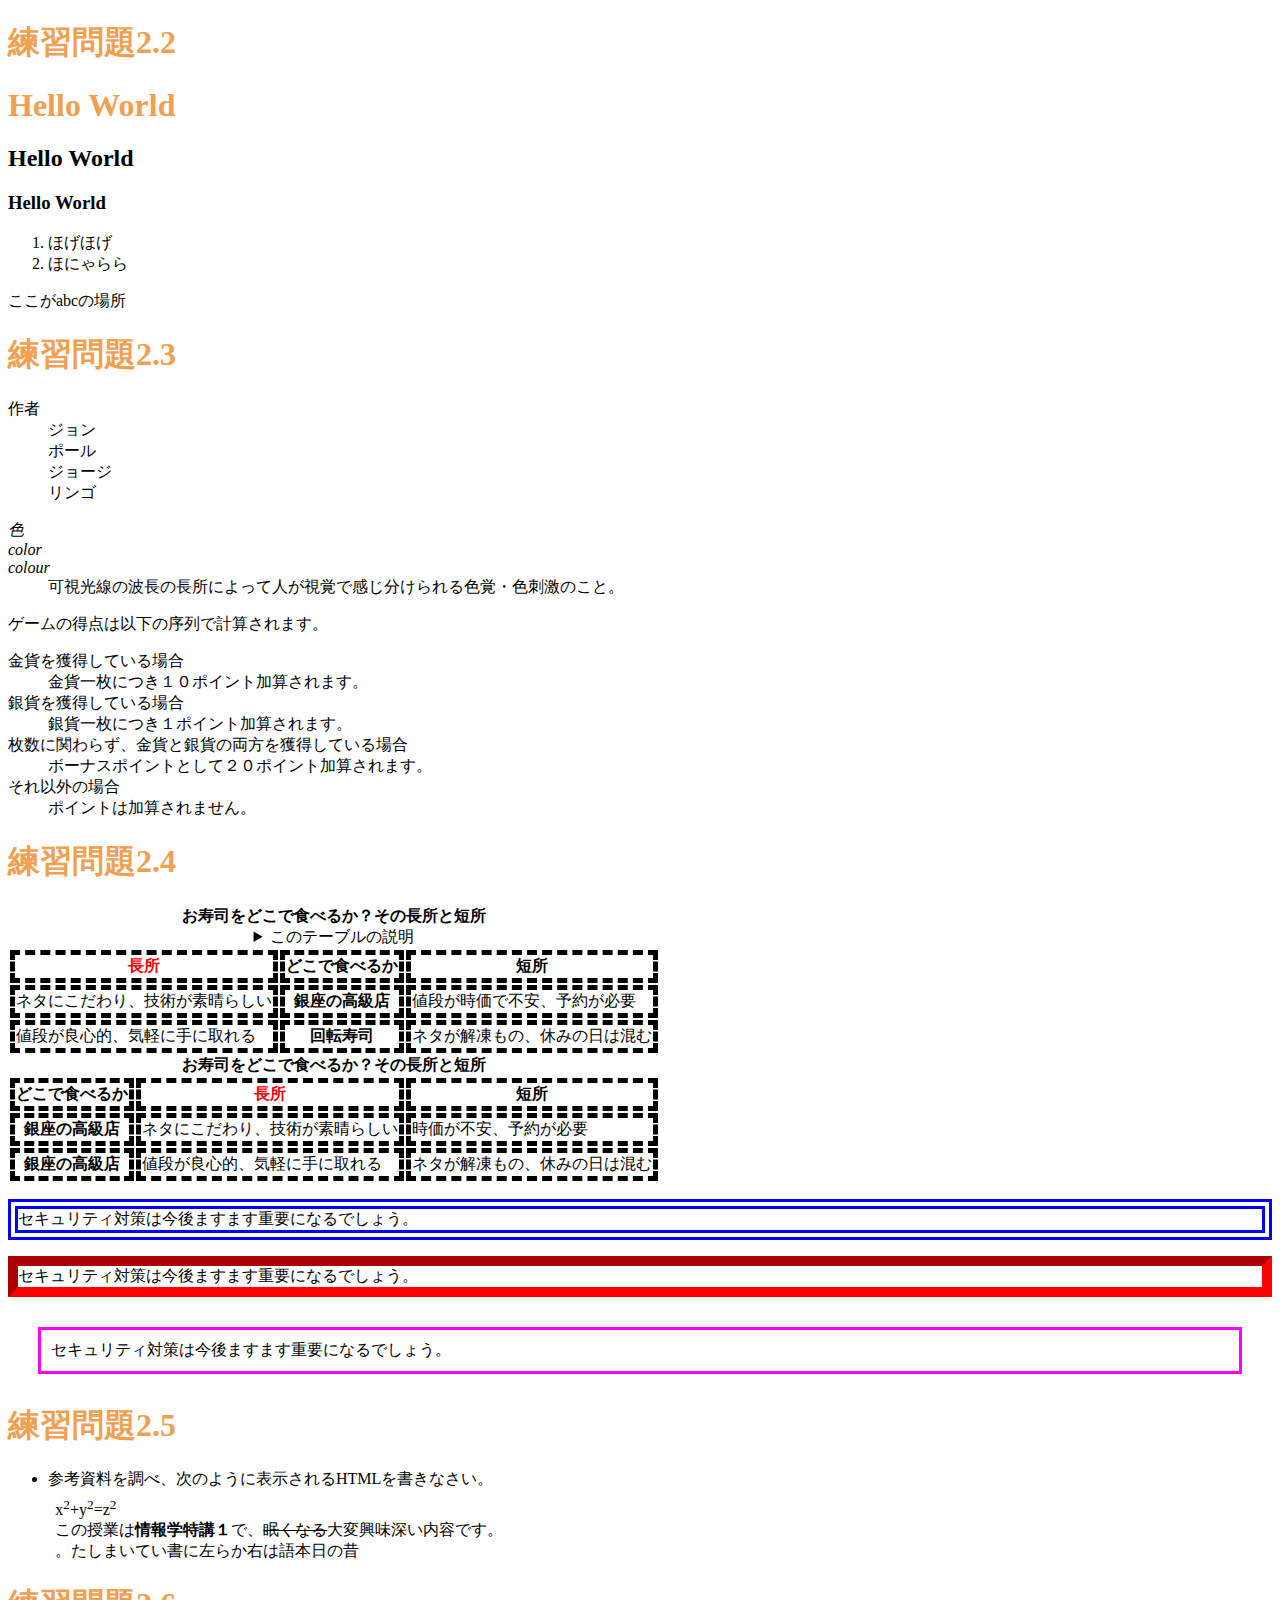
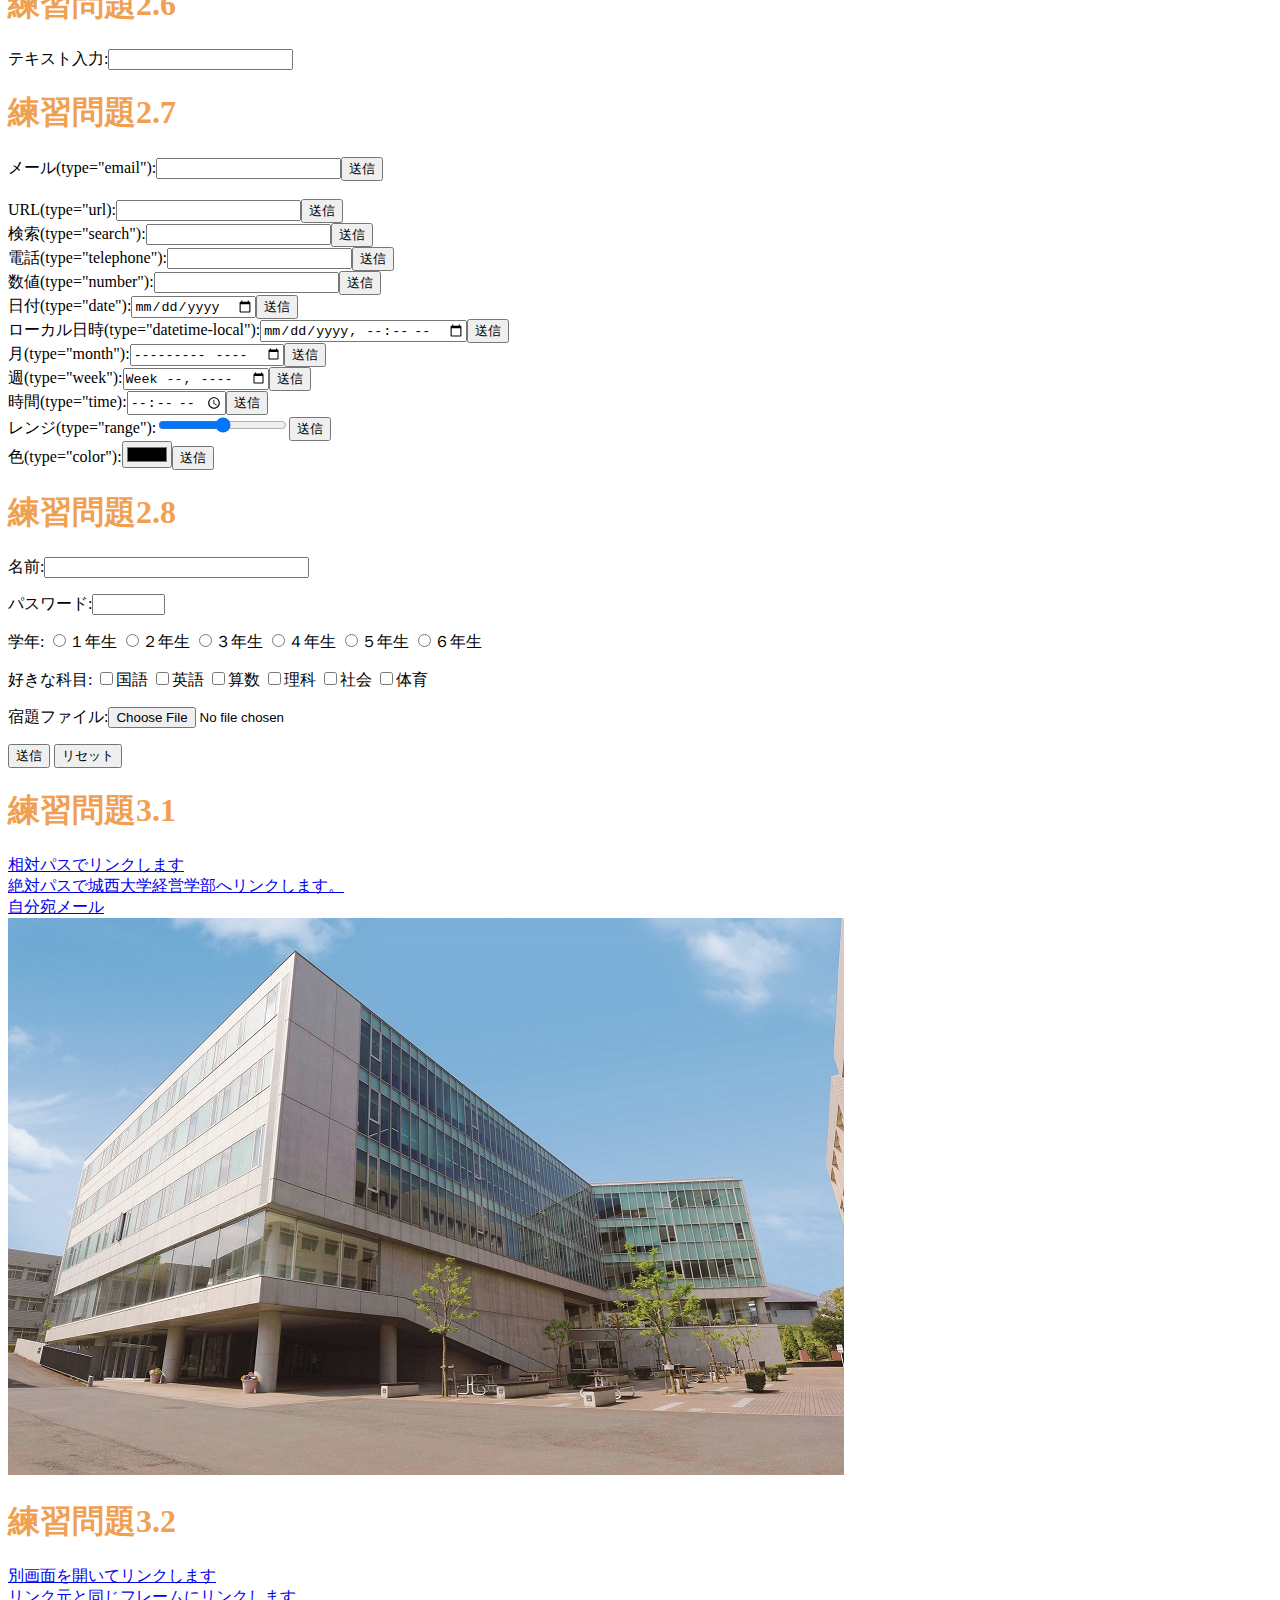
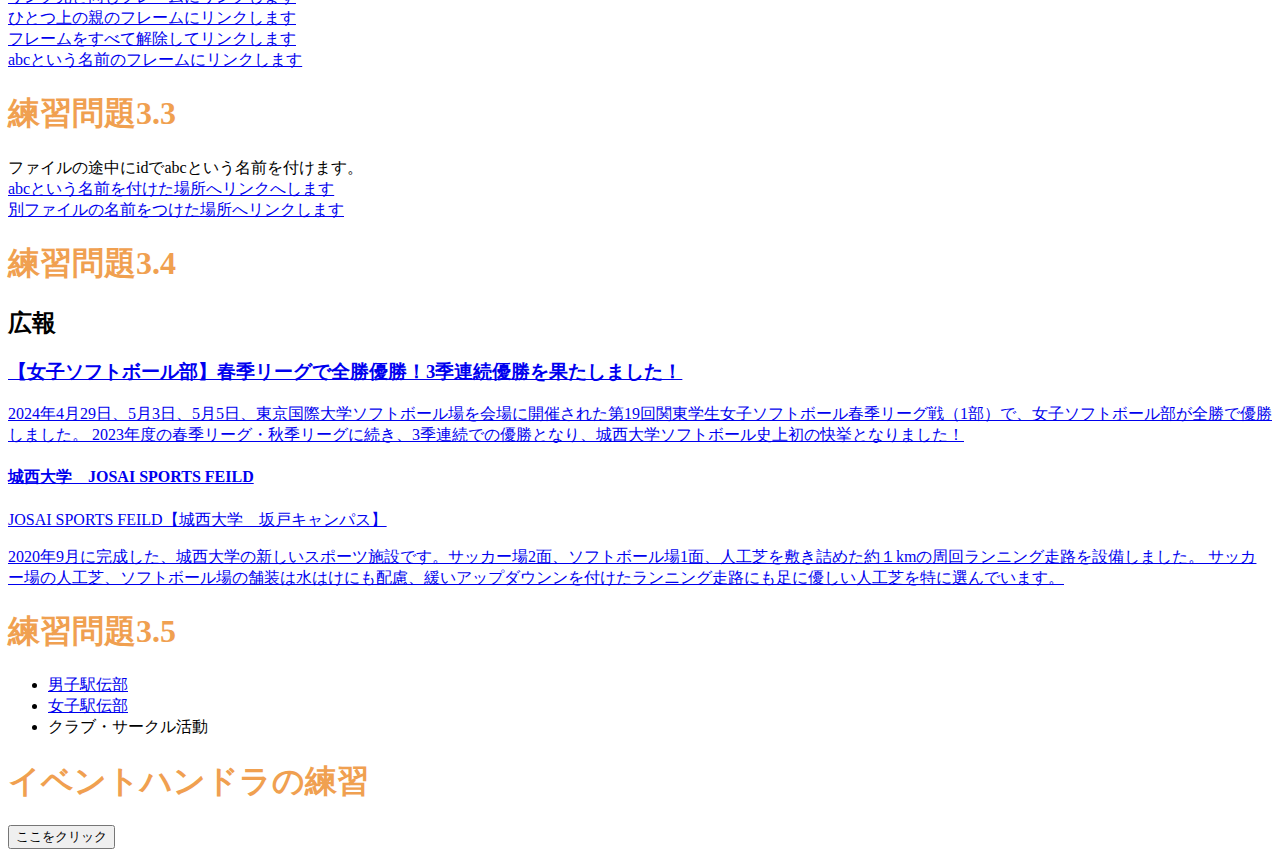
<file: index.html>
<!DOCTYPE html>
 
<html lang="ja">
 
<head>
 
<meta charset="UTF-8">
 
<title>Web開発の練習１</title>
<link rel="stylesheet" href="mystyle.css"><script src="myjs.js"></script> <!--この行を追加-->
 
</head>
 
<body>
 
 <!--文字の大きさ練習-->
 
<h1>練習問題2.2</h1>
 
<h1>Hello World</h1>
 
 <h2>Hello World</h2>
 
 <h3>Hello World</h3>

<ol>
  <li>ほげほげ</li>
 
  <li>ほにゃらら</li>
 
</ol>
 <a id="abc">ここがabcの場所</a>
 <h1>練習問題2.3</h1>
 <dl>
 <dt>作者</dt>
 <dd>ジョン</dd>
 <dd>ポール</dd>
 <dd>ジョージ</dd>
 <dd>リンゴ</dd>
 </dl>

 <dl>
 <dt lang="ja"><dfn>色</dfn></dt>
 <dt lang="en-US"><dfn>color</dfn></dt>
 <dt lang="en-GB"><dfn>colour</dfn></dt>
 <dd>可視光線の波長の長所によって人が視覚で感じ分けられる色覚・色刺激のこと。</dd>
 </dl>
 <p>ゲームの得点は以下の序列で計算されます。
 </p>
 <dl>
 <dt>金貨を獲得している場合</dt>
 <dd>金貨一枚につき１０ポイント加算されます。
 </dd>
 <dt>銀貨を獲得している場合</dt>
 <dd>銀貨一枚につき１ポイント加算されます。</dd>
 <dt>枚数に関わらず、金貨と銀貨の両方を獲得している場合</dt>
 <dd>ボーナスポイントとして２０ポイント加算されます。</dd>
 <dt>それ以外の場合</dt>
 <dd>ポイントは加算されません。</dd>
 </dl>

 <h1>練習問題2.4</h1>
 <table>
 <caption>
 <strong>お寿司をどこで食べるか？その長所と短所</strong>
 <details>
 <summary>このテーブルの説明</summary>
 <p>以下のテーブルでは、２番目のカラムに寿司店のタイプが入れられています。その左側にそのようなタイプのお店でお寿司を食べる場合の長所が、右側に短所が入られています。</p> 
 </details>
 </caption>
 <thead>
 <tr><th class="important">長所</th><th>どこで食べるか</th><th>短所</th></tr>
 </thead>
 <tbody>
 <tr><td>ネタにこだわり、技術が素晴らしい</td><th>銀座の高級店</th><td>値段が時価で不安、予約が必要</td></tr>
 <tr><td>値段が良心的、気軽に手に取れる</td><th>回転寿司
 </th><td>ネタが解凍もの、休みの日は混む</td></tr>
 </tbody>
 </table>
 <table>
 <caption>
 <strong>お寿司をどこで食べるか？その長所と短所</strong>
 </caption>
 <thead>
 <tr><th>どこで食べるか</th><th class="important">長所</th><th>短所</th></tr>
 </thead>
 <tbody>
 <tr><th>銀座の高級店</th><td>ネタにこだわり、技術が素晴らしい</td><td>時価が不安、予約が必要</td></tr>
 <tr><th>銀座の高級店</th><td>値段が良心的、気軽に手に取れる</td><td>ネタが解凍もの、休みの日は混む</td></tr>
 </tbody>
 </table>

  <p class="sample1">セキュリティ対策は今後ますます重要になるでしょう。</p>
 <p class="sample2">セキュリティ対策は今後ますます重要になるでしょう。</p> 
 <p class="sample3">セキュリティ対策は今後ますます重要になるでしょう。</p>

 <h1>練習問題2.5</h1>
 <ul>
 <li>参考資料を調べ、次のように表示されるHTMLを書きなさい。
 <p
 style="margin:1ex">x<sup>2</sup>+y<sup>2</sup>=z<sup>2</sup>
 <br>
 この授業は<b>情報学特講１</b>で、<s>眠くなる</s>大変興味深い内容です。
 <br>
 <bdo dir="rtl">昔の日本語は右から左に書いていました。</bdo></p>
 </li>
 </ul>

 <h1>練習問題2.6</h1>
  
   <p>テキスト入力:<input type="text"></p>

 <h1>練習問題2.7</h1>
 <form action="xxx.php" method="post"><label>メール(type="email"):<input type="email"
 name="email"></label><input type="submit" value="送信"></form>

 <br>
 <form action="xxx.php" method="post"><label>URL(type="url):<input type="url" name="url"></label><input
 type="submit" value="送信"></form>
 <form action="xxx.php" method="post"><label>検索(type="search"):<input type="search"
 name="seaech"></label><input type="submit" value="送信"></form>
 <form action="xxx.php" method="post"><label>電話(type="telephone"):<input type="tel"
 name="tel"></label><input type="submit" value="送信"></form>
 <form action="xxx.php" method="post"><label>数値(type="number"):<input type="number"
 name="number"></label><input type="submit" value="送信"></form>
 <form action="xxx.php" method="post"><label>日付(type="date"):<input type="date"
 name="date"></label><input type="submit" value="送信"></form>
 <form action="xxx.php" method="post"><label>ローカル日時(type="datetime-local"):<input type="datetime-local"
 name="datetime-local"></label><input type="submit"
 value="送信"></form>
 <form action="xxx.php" method="post"><label>月(type="month"):<input type="month"
 name="month"></label><input type="submit" value="送信"></form>
 <form action="xxx.php" method="post"><label>週(type="week"):<input type="week"
 name="week"></label><input type="submit" value="送信"></form>
 <form action="xxx.php" method="post"><label>時間(type="time):<input type="time"
 name="time"></label><input type="submit" value="送信"></form>
 <form action="xxx.php" method="post"><label>レンジ(type="range"):<input type="range"
 name="range"></label><input type="submit" value="送信"></form>
 <form action="xxx.php" method="post"><label>色(type="color"):<input type="color"
 name="color"></label><input type="submit" value="送信"></form>
 <h1>練習問題2.8</h1>
 <p><label>名前:<input type="text" name="name" size="30" maxlength="20"></label></p>
 <p><label>パスワード:<input type="password" name="pass" size="6"
 maxlength="4"></label></p>
 <p>学年:
 <label><input type="radio" name="gakunen" value="1">１年生</label>
 <label><input type="radio" name="gakunen" value="2">２年生</label>
 <label><input type="radio" name="gakunen" value="3">３年生</label>
 <label><input type="radio" name="gakunen" value="4">４年生</label>  
 <label><input type="radio" name="gakunen" value="5">５年生</label>
 <label><input type="radio" name="gakunen" value="6">６年生</label>
 </p>
 <p>好きな科目:
 <label><input type="checkbox" name="kamoku" value="kokugo">国語</label>
 <label><input type="checkbox" name="kamoku" value="eigo">英語</label>
 <label><input type="checkbox" name="kamoku" value="sansu">算数</label>
 <label><input type="checkbox" name="kamoku" value="rika">理科</label>
 <label><input type="checkbox" name="kamoku" value="syakai">社会</label>
 <label><input type="checkbox" name="kamoku" value="taiiku">体育</label>
 </p>
 <p><label>宿題ファイル:<input type="file" name="syukudai"></label></p>
 <p>
 <input type="submit" value="送信">
 <input type="reset" value="リセット">
 </p> 

 <h1>練習問題3.1</h1>
 <a href="a.html">相対パスでリンクします</a><br>
 <a href=https://www.josai.ac.jp/management/>絶対パスで城西大学経営学部へリンクします。</a><br>
 <a href="mailto:zm24456@josai.ac.jp">自分宛メール</a><br>
 <a href="https://www.josai.ac.jp/management/">
 <img src="./image/keiei_small.jpg" alt="城西大学経営学部"></a>

 <h1>練習問題3.2</h1>
 <a href="a.html" target="_blank">別画面を開いてリンクします</a><br>
 <a href="a.html" target="_self">リンク元と同じフレームにリンクします</a><br>
 <a href="a.html" target="_parent">ひとつ上の親のフレームにリンクします</a><br>
 <a href="a.html" target="_top">フレームをすべて解除してリンクします</a><br>
 <a href="a.html" target="abc">abcという名前のフレームにリンクします</a><br>

 <h1>練習問題3.3</h1>
 ファイルの途中にidでabcという名前を付けます。<br> 
 <a href="#abc">abcという名前を付けた場所へリンクへします</a><br>
 <a href="a.html#def">別ファイルの名前をつけた場所へリンクします</a>

 <h1>練習問題3.4</h1>
 <aside class="ad">
 <h2>広報</h2>
 <a 
 href="https://sports.josai.ac.jp/news/nid00000270.html?_ga=2.108260102.546799402.1715649811-1950105430.1715649811">
 <section>
 <h3>【女子ソフトボール部】春季リーグで全勝優勝！3季連続優勝を果たしました！</h3>
 <p>2024年4月29日、5月3日、5月5日、東京国際大学ソフトボール場を会場に開催された第19回関東学生女子ソフトボール春季リーグ戦（1部）で、女子ソフトボール部が全勝で優勝しました。
  2023年度の春季リーグ・秋季リーグに続き、3季連続での優勝となり、城西大学ソフトボール史上初の快挙となりました！</p></section></a>
 <a href="https://www.josai.ac.jp/about/facility/shimokawara/">
 <section>
 <h4>城西大学　JOSAI SPORTS FEILD</h4>
 <p>JOSAI SPORTS FEILD【城西大学　坂戸キャンパス】</p>
 <p>2020年9月に完成した、城西大学の新しいスポーツ施設です。サッカー場2面、ソフトボール場1面、人工芝を敷き詰めた約１kmの周回ランニング走路を設備しました。
 サッカー場の人工芝、ソフトボール場の舗装は水はけにも配慮、緩いアップダウンンを付けたランニング走路にも足に優しい人工芝を特に選んでいます。</p></section></a></aside>

 <h1>練習問題3.5</h1>
 <nav>
 <ul>
 <li><a href="https://sports.josai.ac.jp/club/dansiekidenn/">男子駅伝部</a></li>
 <li><a href="https://sports.josai.ac.jp/club/josiekidenn/">女子駅伝部</a></li>
 <li><a>クラブ・サークル活動</a></li></ul>
 </nav>

 <h1>イベントハンドラの練習</h1>
 <input type="button" value="ここをクリック"
 ondblclick="alert('Hello,ayuka!');">
 
</body>
 
</html>
</file>
<file: mystyle.css>
h1 { color:blue; } 
/*h1 { color:green; } */
h1 { color:#F0A050; }
th, td { border: dashed thick black; } 
th.important { color: red; }
p.sample1{border:double 10px #0000ff;}
p.sample2{border:inset 10px #ff0000;}
p.sample3{margin:30px 30px;padding:10px;border:
medium solid #ff00ff;}
</file>
